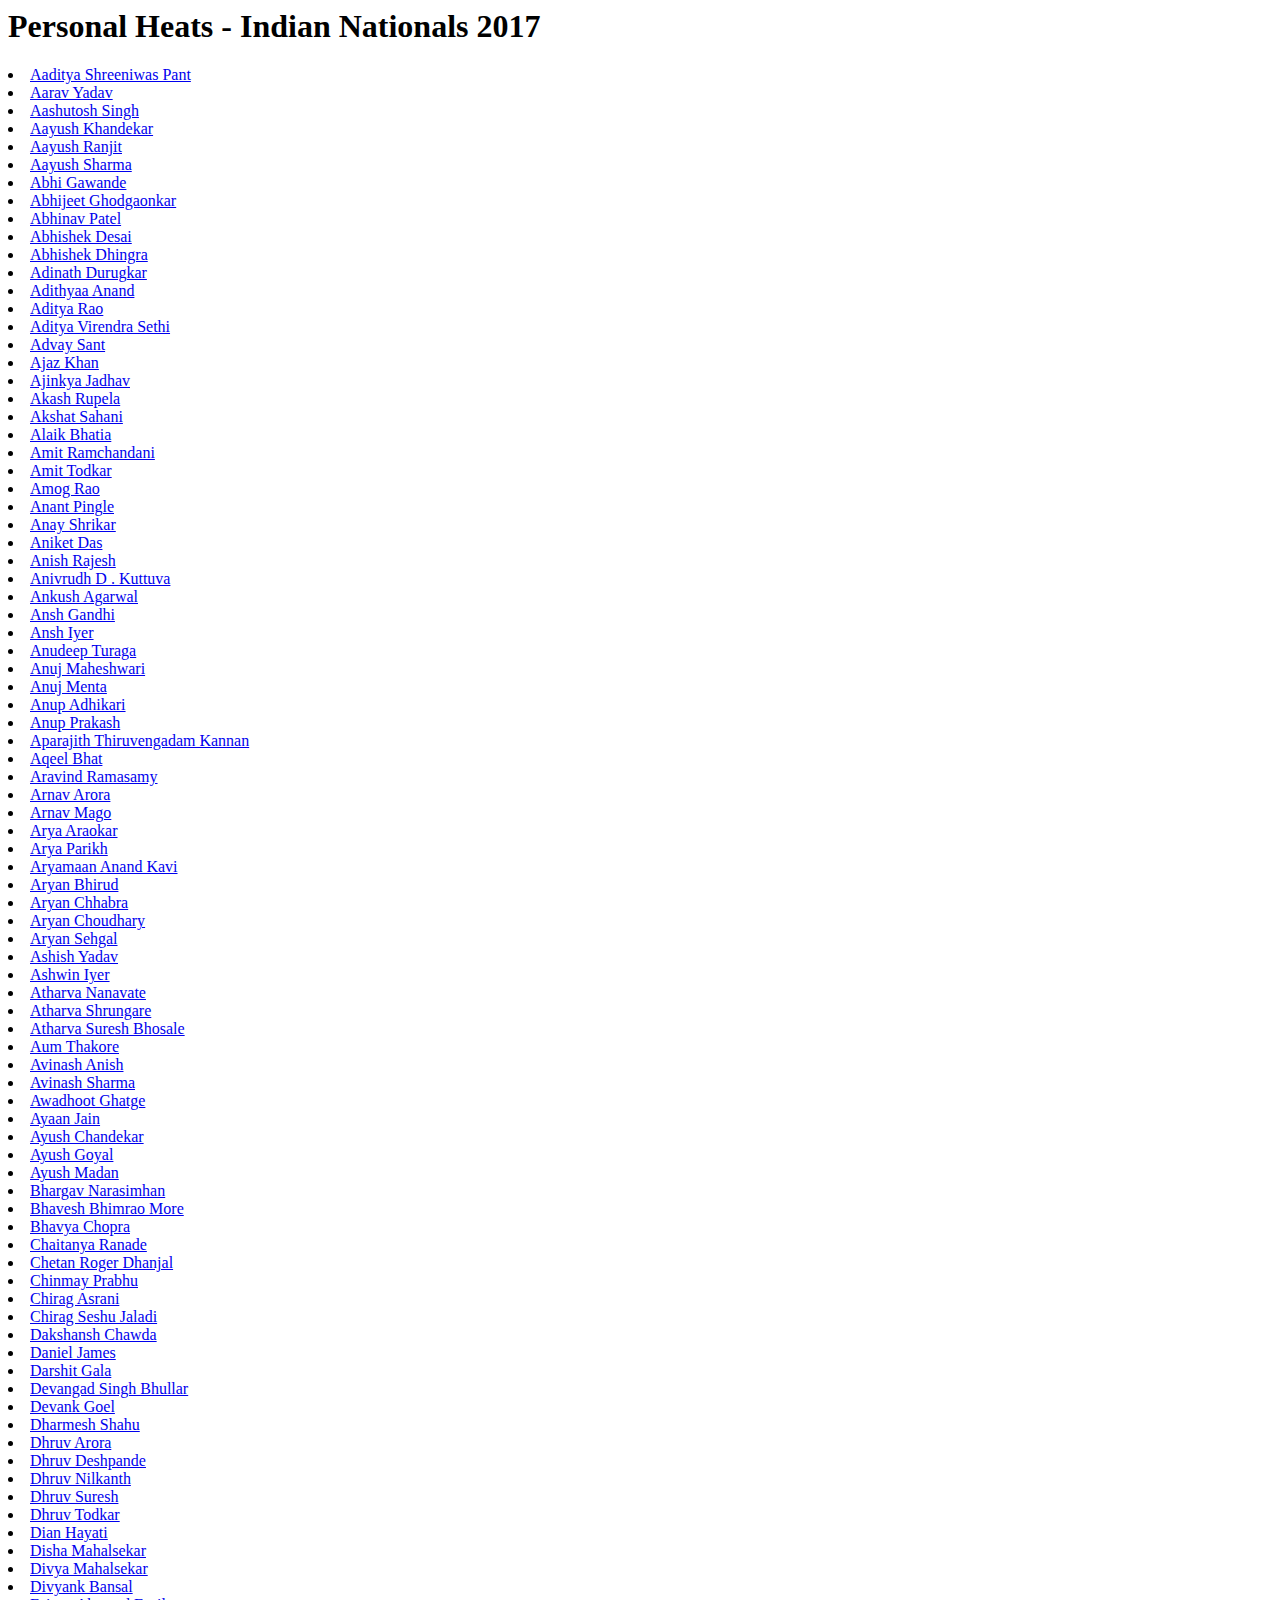
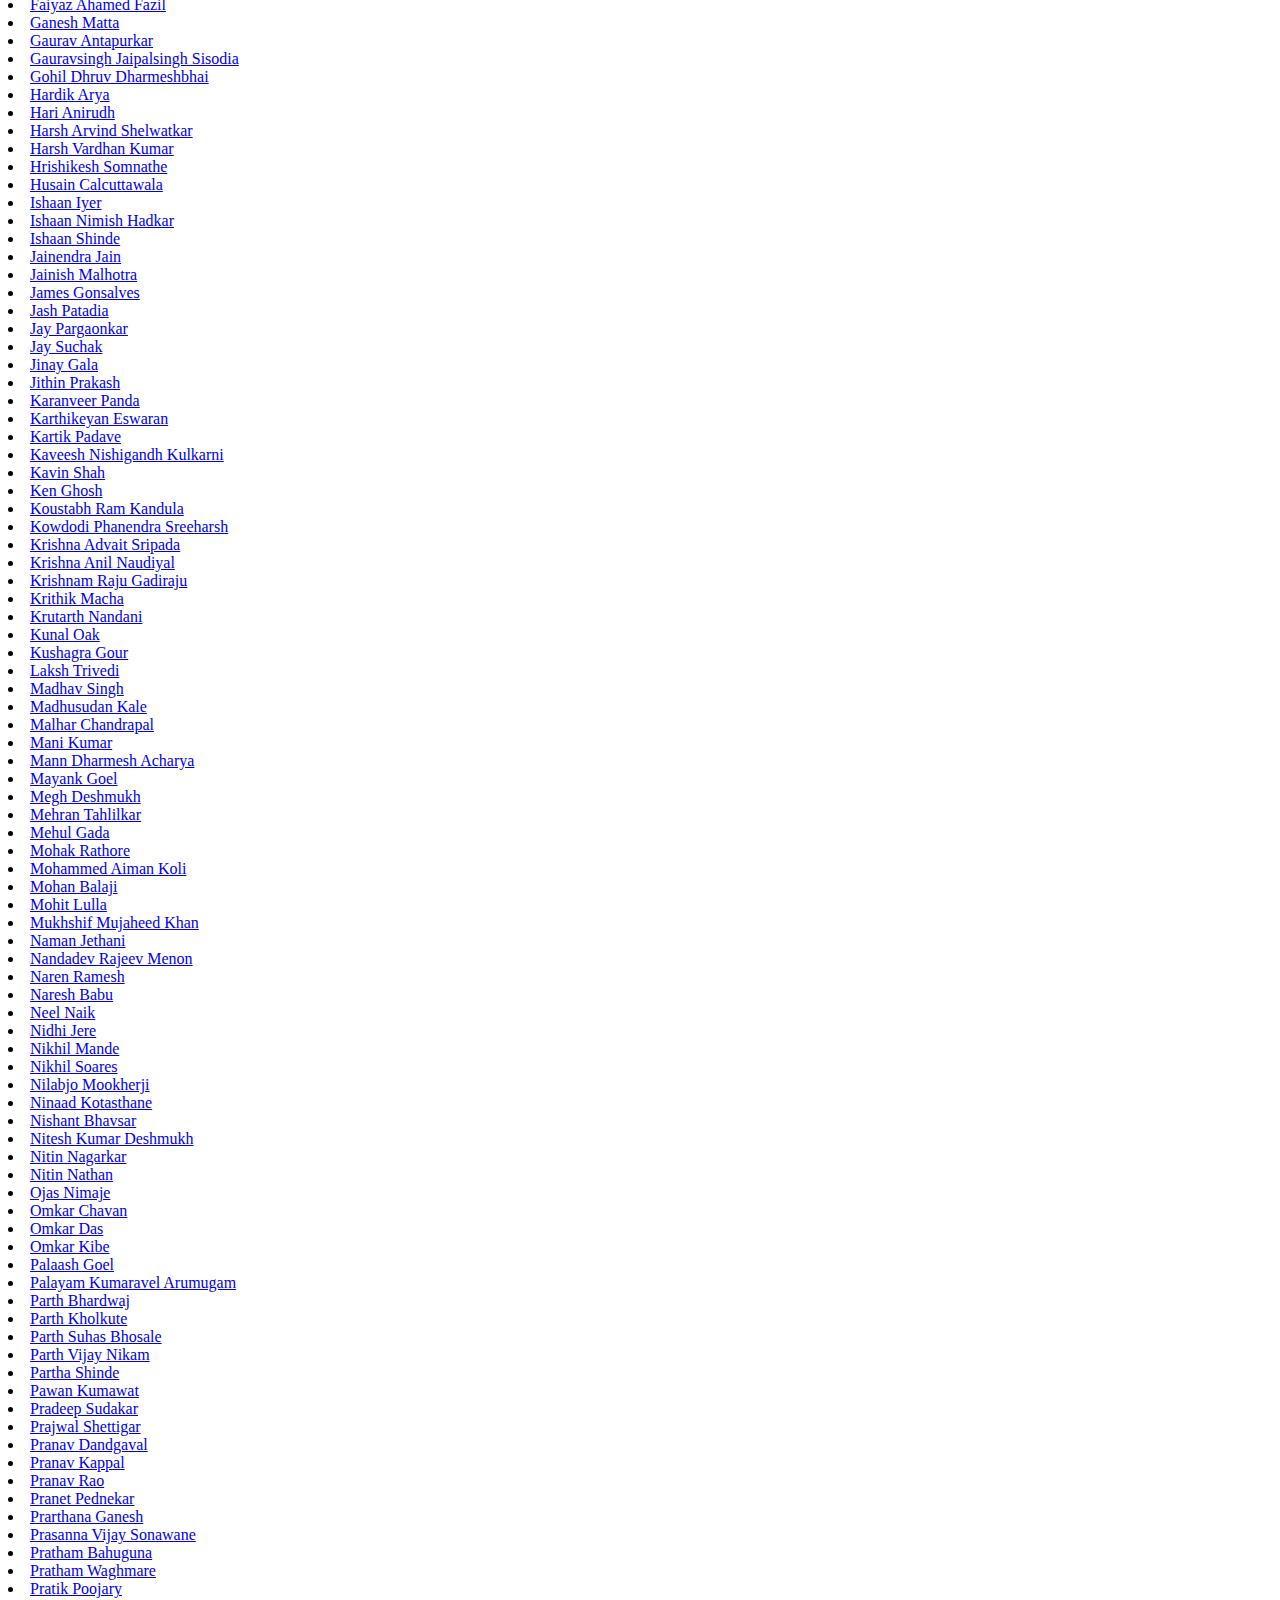
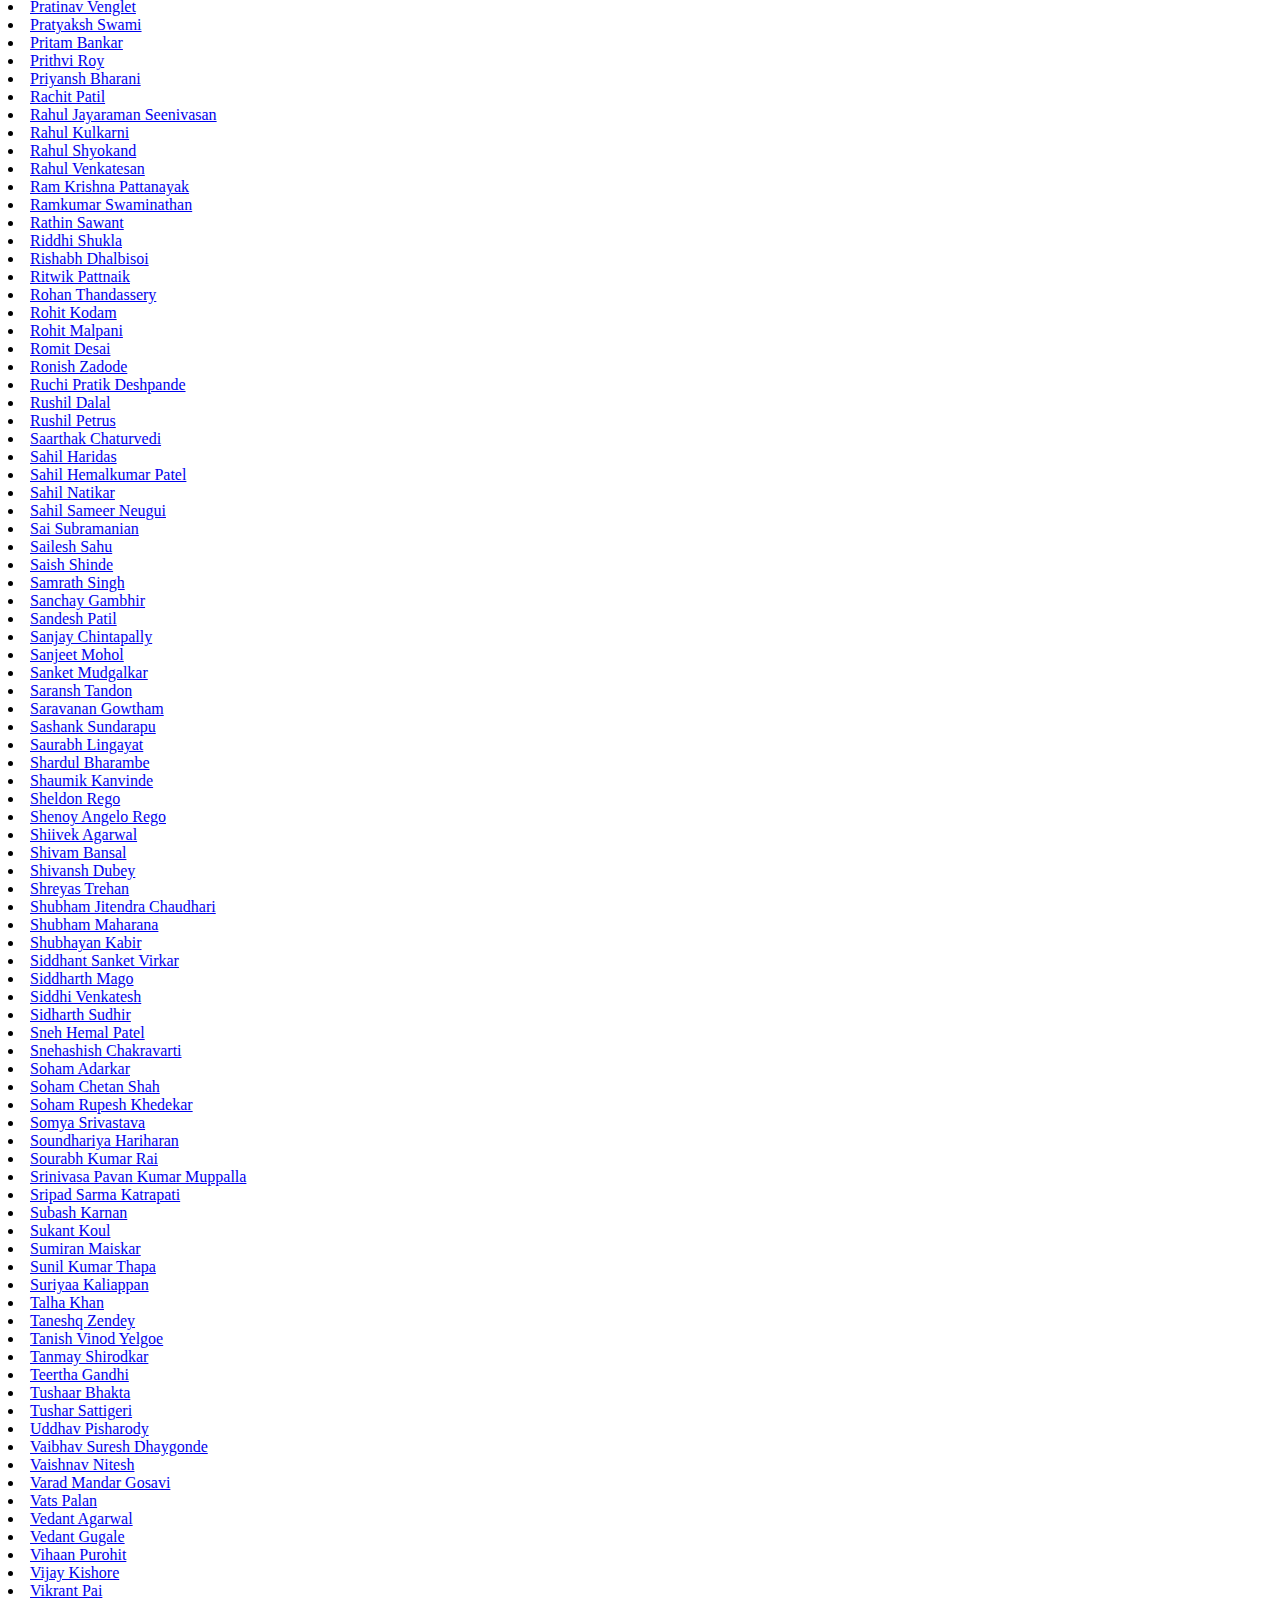
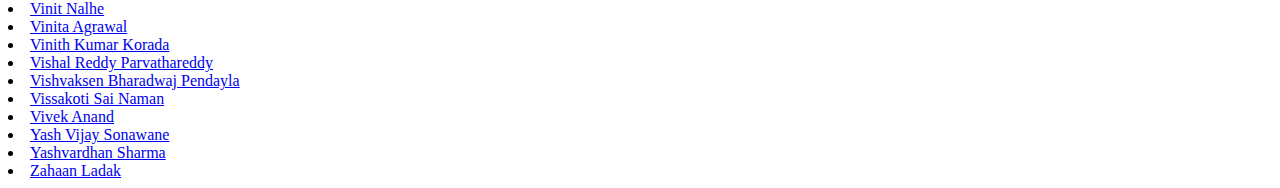
<file: Heats/index.html>
<html> 
	<head> 
	<title="Personal Heats">
	</head>
	<body>
	<h1> Personal Heats - Indian Nationals 2017 </h1>
<li> <a href=AadityaShreeniwasPant.pdf>Aaditya Shreeniwas Pant</li>
<li> <a href=AaravYadav.pdf>Aarav Yadav</li>
<li> <a href=AashutoshSingh.pdf>Aashutosh Singh</li>
<li> <a href=AayushKhandekar.pdf>Aayush Khandekar</li>
<li> <a href=AayushRanjit.pdf>Aayush Ranjit</li>
<li> <a href=AayushSharma.pdf>Aayush Sharma</li>
<li> <a href=AbhiGawande.pdf>Abhi Gawande</li>
<li> <a href=AbhijeetGhodgaonkar.pdf>Abhijeet Ghodgaonkar</li>
<li> <a href=AbhinavPatel.pdf>Abhinav Patel</li>
<li> <a href=AbhishekDesai.pdf>Abhishek Desai</li>
<li> <a href=AbhishekDhingra.pdf>Abhishek Dhingra</li>
<li> <a href=AdinathDurugkar.pdf>Adinath Durugkar</li>
<li> <a href=AdithyaaAnand.pdf>Adithyaa Anand</li>
<li> <a href=AdityaRao.pdf>Aditya Rao</li>
<li> <a href=AdityaVirendraSethi.pdf>Aditya Virendra Sethi</li>
<li> <a href=AdvaySant.pdf>Advay Sant</li>
<li> <a href=AjazKhan.pdf>Ajaz Khan</li>
<li> <a href=AjinkyaJadhav.pdf>Ajinkya Jadhav</li>
<li> <a href=AkashRupela.pdf>Akash Rupela</li>
<li> <a href=AkshatSahani.pdf>Akshat Sahani</li>
<li> <a href=AlaikBhatia.pdf>Alaik Bhatia</li>
<li> <a href=AmitRamchandani.pdf>Amit Ramchandani</li>
<li> <a href=AmitTodkar.pdf>Amit Todkar</li>
<li> <a href=AmogRao.pdf>Amog Rao</li>
<li> <a href=AnantPingle.pdf>Anant Pingle</li>
<li> <a href=AnayShrikar.pdf>Anay Shrikar</li>
<li> <a href=AniketDas.pdf>Aniket Das</li>
<li> <a href=AnishRajesh.pdf>Anish Rajesh</li>
<li> <a href=AnivrudhD.Kuttuva.pdf>Anivrudh D . Kuttuva</li>
<li> <a href=AnkushAgarwal.pdf>Ankush Agarwal</li>
<li> <a href=AnshGandhi.pdf>Ansh Gandhi</li>
<li> <a href=AnshIyer.pdf>Ansh Iyer</li>
<li> <a href=AnudeepTuraga.pdf>Anudeep Turaga</li>
<li> <a href=AnujMaheshwari.pdf>Anuj Maheshwari</li>
<li> <a href=AnujMenta.pdf>Anuj Menta</li>
<li> <a href=AnupAdhikari.pdf>Anup Adhikari</li>
<li> <a href=AnupPrakash.pdf>Anup Prakash</li>
<li> <a href=AparajithThiruvengadamKannan.pdf>Aparajith Thiruvengadam Kannan</li>
<li> <a href=AqeelBhat.pdf>Aqeel Bhat</li>
<li> <a href=AravindRamasamy.pdf>Aravind Ramasamy</li>
<li> <a href=ArnavArora.pdf>Arnav Arora</li>
<li> <a href=ArnavMago.pdf>Arnav Mago</li>
<li> <a href=AryaAraokar.pdf>Arya Araokar</li>
<li> <a href=AryaParikh.pdf>Arya Parikh</li>
<li> <a href=AryamaanAnandKavi.pdf>Aryamaan Anand Kavi</li>
<li> <a href=AryanBhirud.pdf>Aryan Bhirud</li>
<li> <a href=AryanChhabra.pdf>Aryan Chhabra</li>
<li> <a href=AryanChoudhary.pdf>Aryan Choudhary</li>
<li> <a href=AryanSehgal.pdf>Aryan Sehgal</li>
<li> <a href=AshishYadav.pdf>Ashish Yadav</li>
<li> <a href=AshwinIyer.pdf>Ashwin Iyer</li>
<li> <a href=AtharvaNanavate.pdf>Atharva Nanavate</li>
<li> <a href=AtharvaShrungare.pdf>Atharva Shrungare</li>
<li> <a href=AtharvaSureshBhosale.pdf>Atharva Suresh Bhosale</li>
<li> <a href=AumThakore.pdf>Aum Thakore</li>
<li> <a href=AvinashAnish.pdf>Avinash Anish</li>
<li> <a href=AvinashSharma.pdf>Avinash Sharma</li>
<li> <a href=AwadhootGhatge.pdf>Awadhoot Ghatge</li>
<li> <a href=AyaanJain.pdf>Ayaan Jain</li>
<li> <a href=AyushChandekar.pdf>Ayush Chandekar</li>
<li> <a href=AyushGoyal.pdf>Ayush Goyal</li>
<li> <a href=AyushMadan.pdf>Ayush Madan</li>
<li> <a href=BhargavNarasimhan.pdf>Bhargav Narasimhan</li>
<li> <a href=BhaveshBhimraoMore.pdf>Bhavesh Bhimrao More</li>
<li> <a href=BhavyaChopra.pdf>Bhavya Chopra</li>
<li> <a href=ChaitanyaRanade.pdf>Chaitanya Ranade</li>
<li> <a href=ChetanRogerDhanjal.pdf>Chetan Roger Dhanjal</li>
<li> <a href=ChinmayPrabhu.pdf>Chinmay Prabhu</li>
<li> <a href=ChiragAsrani.pdf>Chirag Asrani</li>
<li> <a href=ChiragSeshuJaladi.pdf>Chirag Seshu Jaladi</li>
<li> <a href=DakshanshChawda.pdf>Dakshansh Chawda</li>
<li> <a href=DanielJames.pdf>Daniel James</li>
<li> <a href=DarshitGala.pdf>Darshit Gala</li>
<li> <a href=DevangadSinghBhullar.pdf>Devangad Singh Bhullar</li>
<li> <a href=DevankGoel.pdf>Devank Goel</li>
<li> <a href=DharmeshShahu.pdf>Dharmesh Shahu</li>
<li> <a href=DhruvArora.pdf>Dhruv Arora</li>
<li> <a href=DhruvDeshpande.pdf>Dhruv Deshpande</li>
<li> <a href=DhruvNilkanth.pdf>Dhruv Nilkanth</li>
<li> <a href=DhruvSuresh.pdf>Dhruv Suresh</li>
<li> <a href=DhruvTodkar.pdf>Dhruv Todkar</li>
<li> <a href=DianHayati.pdf>Dian Hayati</li>
<li> <a href=DishaMahalsekar.pdf>Disha Mahalsekar</li>
<li> <a href=DivyaMahalsekar.pdf>Divya Mahalsekar</li>
<li> <a href=DivyankBansal.pdf>Divyank Bansal</li>
<li> <a href=FaiyazAhamedFazil.pdf>Faiyaz Ahamed Fazil</li>
<li> <a href=GaneshMatta.pdf>Ganesh Matta</li>
<li> <a href=GauravAntapurkar.pdf>Gaurav Antapurkar</li>
<li> <a href=GauravsinghJaipalsinghSisodia.pdf>Gauravsingh Jaipalsingh Sisodia</li>
<li> <a href=GohilDhruvDharmeshbhai.pdf>Gohil Dhruv Dharmeshbhai</li>
<li> <a href=HardikArya.pdf>Hardik Arya</li>
<li> <a href=HariAnirudh.pdf>Hari Anirudh</li>
<li> <a href=HarshArvindShelwatkar.pdf>Harsh Arvind Shelwatkar</li>
<li> <a href=HarshVardhanKumar.pdf>Harsh Vardhan Kumar</li>
<li> <a href=HrishikeshSomnathe.pdf>Hrishikesh Somnathe</li>
<li> <a href=HusainCalcuttawala.pdf>Husain Calcuttawala</li>
<li> <a href=IshaanIyer.pdf>Ishaan Iyer</li>
<li> <a href=IshaanNimishHadkar.pdf>Ishaan Nimish Hadkar</li>
<li> <a href=IshaanShinde.pdf>Ishaan Shinde</li>
<li> <a href=JainendraJain.pdf>Jainendra Jain</li>
<li> <a href=JainishMalhotra.pdf>Jainish Malhotra</li>
<li> <a href=JamesGonsalves.pdf>James Gonsalves</li>
<li> <a href=JashPatadia.pdf>Jash Patadia</li>
<li> <a href=JayPargaonkar.pdf>Jay Pargaonkar</li>
<li> <a href=JaySuchak.pdf>Jay Suchak</li>
<li> <a href=JinayGala.pdf>Jinay Gala</li>
<li> <a href=JithinPrakash.pdf>Jithin Prakash</li>
<li> <a href=KaranveerPanda.pdf>Karanveer Panda</li>
<li> <a href=KarthikeyanEswaran.pdf>Karthikeyan Eswaran</li>
<li> <a href=KartikPadave.pdf>Kartik Padave</li>
<li> <a href=KaveeshNishigandhKulkarni.pdf>Kaveesh Nishigandh Kulkarni</li>
<li> <a href=KavinShah.pdf>Kavin Shah</li>
<li> <a href=KenGhosh.pdf>Ken Ghosh</li>
<li> <a href=KoustabhRamKandula.pdf>Koustabh Ram Kandula</li>
<li> <a href=KowdodiPhanendraSreeharsh.pdf>Kowdodi Phanendra Sreeharsh</li>
<li> <a href=KrishnaAdvaitSripada.pdf>Krishna Advait Sripada</li>
<li> <a href=KrishnaAnilNaudiyal.pdf>Krishna Anil Naudiyal</li>
<li> <a href=KrishnamRajuGadiraju.pdf>Krishnam Raju Gadiraju</li>
<li> <a href=KrithikMacha.pdf>Krithik Macha</li>
<li> <a href=KrutarthNandani.pdf>Krutarth Nandani</li>
<li> <a href=KunalOak.pdf>Kunal Oak</li>
<li> <a href=KushagraGour.pdf>Kushagra Gour</li>
<li> <a href=LakshTrivedi.pdf>Laksh Trivedi</li>
<li> <a href=MadhavSingh.pdf>Madhav Singh</li>
<li> <a href=MadhusudanKale.pdf>Madhusudan Kale</li>
<li> <a href=MalharChandrapal.pdf>Malhar Chandrapal</li>
<li> <a href=ManiKumar.pdf>Mani Kumar</li>
<li> <a href=MannDharmeshAcharya.pdf>Mann Dharmesh Acharya</li>
<li> <a href=MayankGoel.pdf>Mayank Goel</li>
<li> <a href=MeghDeshmukh.pdf>Megh Deshmukh</li>
<li> <a href=MehranTahlilkar.pdf>Mehran Tahlilkar</li>
<li> <a href=MehulGada.pdf>Mehul Gada</li>
<li> <a href=MohakRathore.pdf>Mohak Rathore</li>
<li> <a href=MohammedAimanKoli.pdf>Mohammed Aiman Koli</li>
<li> <a href=MohanBalaji.pdf>Mohan Balaji</li>
<li> <a href=MohitLulla.pdf>Mohit Lulla</li>
<li> <a href=MukhshifMujaheedKhan.pdf>Mukhshif Mujaheed Khan</li>
<li> <a href=NamanJethani.pdf>Naman Jethani</li>
<li> <a href=NandadevRajeevMenon.pdf>Nandadev Rajeev Menon</li>
<li> <a href=NarenRamesh.pdf>Naren Ramesh</li>
<li> <a href=NareshBabu.pdf>Naresh Babu</li>
<li> <a href=NeelNaik.pdf>Neel Naik</li>
<li> <a href=NidhiJere.pdf>Nidhi Jere</li>
<li> <a href=NikhilMande.pdf>Nikhil Mande</li>
<li> <a href=NikhilSoares.pdf>Nikhil Soares</li>
<li> <a href=NilabjoMookherji.pdf>Nilabjo Mookherji</li>
<li> <a href=NinaadKotasthane.pdf>Ninaad Kotasthane</li>
<li> <a href=NishantBhavsar.pdf>Nishant Bhavsar</li>
<li> <a href=NiteshKumarDeshmukh.pdf>Nitesh Kumar Deshmukh</li>
<li> <a href=NitinNagarkar.pdf>Nitin Nagarkar</li>
<li> <a href=NitinNathan.pdf>Nitin Nathan</li>
<li> <a href=OjasNimaje.pdf>Ojas Nimaje</li>
<li> <a href=OmkarChavan.pdf>Omkar Chavan</li>
<li> <a href=OmkarDas.pdf>Omkar Das</li>
<li> <a href=OmkarKibe.pdf>Omkar Kibe</li>
<li> <a href=PalaashGoel.pdf>Palaash Goel</li>
<li> <a href=PalayamKumaravelArumugam.pdf>Palayam Kumaravel Arumugam</li>
<li> <a href=ParthBhardwaj.pdf>Parth Bhardwaj</li>
<li> <a href=ParthKholkute.pdf>Parth Kholkute</li>
<li> <a href=ParthSuhasBhosale.pdf>Parth Suhas Bhosale</li>
<li> <a href=ParthVijayNikam.pdf>Parth Vijay Nikam</li>
<li> <a href=ParthaShinde.pdf>Partha Shinde</li>
<li> <a href=PawanKumawat.pdf>Pawan Kumawat</li>
<li> <a href=PradeepSudakar.pdf>Pradeep Sudakar</li>
<li> <a href=PrajwalShettigar.pdf>Prajwal Shettigar</li>
<li> <a href=PranavDandgaval.pdf>Pranav Dandgaval</li>
<li> <a href=PranavKappal.pdf>Pranav Kappal</li>
<li> <a href=PranavRao.pdf>Pranav Rao</li>
<li> <a href=PranetPednekar.pdf>Pranet Pednekar</li>
<li> <a href=PrarthanaGanesh.pdf>Prarthana Ganesh</li>
<li> <a href=PrasannaVijaySonawane.pdf>Prasanna Vijay Sonawane</li>
<li> <a href=PrathamBahuguna.pdf>Pratham Bahuguna</li>
<li> <a href=PrathamWaghmare.pdf>Pratham Waghmare</li>
<li> <a href=PratikPoojary.pdf>Pratik Poojary</li>
<li> <a href=PratinavVenglet.pdf>Pratinav Venglet</li>
<li> <a href=PratyakshSwami.pdf>Pratyaksh Swami</li>
<li> <a href=PritamBankar.pdf>Pritam Bankar</li>
<li> <a href=PrithviRoy.pdf>Prithvi Roy</li>
<li> <a href=PriyanshBharani.pdf>Priyansh Bharani</li>
<li> <a href=RachitPatil.pdf>Rachit Patil</li>
<li> <a href=RahulJayaramanSeenivasan.pdf>Rahul Jayaraman Seenivasan</li>
<li> <a href=RahulKulkarni.pdf>Rahul Kulkarni</li>
<li> <a href=RahulShyokand.pdf>Rahul Shyokand</li>
<li> <a href=RahulVenkatesan.pdf>Rahul Venkatesan</li>
<li> <a href=RamKrishnaPattanayak.pdf>Ram Krishna Pattanayak</li>
<li> <a href=RamkumarSwaminathan.pdf>Ramkumar Swaminathan</li>
<li> <a href=RathinSawant.pdf>Rathin Sawant</li>
<li> <a href=RiddhiShukla.pdf>Riddhi Shukla</li>
<li> <a href=RishabhDhalbisoi.pdf>Rishabh Dhalbisoi</li>
<li> <a href=RitwikPattnaik.pdf>Ritwik Pattnaik</li>
<li> <a href=RohanThandassery.pdf>Rohan Thandassery</li>
<li> <a href=RohitKodam.pdf>Rohit Kodam</li>
<li> <a href=RohitMalpani.pdf>Rohit Malpani</li>
<li> <a href=RomitDesai.pdf>Romit Desai</li>
<li> <a href=RonishZadode.pdf>Ronish Zadode</li>
<li> <a href=RuchiPratikDeshpande.pdf>Ruchi Pratik Deshpande</li>
<li> <a href=RushilDalal.pdf>Rushil Dalal</li>
<li> <a href=RushilPetrus.pdf>Rushil Petrus</li>
<li> <a href=SaarthakChaturvedi.pdf>Saarthak Chaturvedi</li>
<li> <a href=SahilHaridas.pdf>Sahil Haridas</li>
<li> <a href=SahilHemalkumarPatel.pdf>Sahil Hemalkumar Patel</li>
<li> <a href=SahilNatikar.pdf>Sahil Natikar</li>
<li> <a href=SahilSameerNeugui.pdf>Sahil Sameer Neugui</li>
<li> <a href=SaiSubramanian.pdf>Sai Subramanian</li>
<li> <a href=SaileshSahu.pdf>Sailesh Sahu</li>
<li> <a href=SaishShinde.pdf>Saish Shinde</li>
<li> <a href=SamrathSingh.pdf>Samrath Singh</li>
<li> <a href=SanchayGambhir.pdf>Sanchay Gambhir</li>
<li> <a href=SandeshPatil.pdf>Sandesh Patil</li>
<li> <a href=SanjayChintapally.pdf>Sanjay Chintapally</li>
<li> <a href=SanjeetMohol.pdf>Sanjeet Mohol</li>
<li> <a href=SanketMudgalkar.pdf>Sanket Mudgalkar</li>
<li> <a href=SaranshTandon.pdf>Saransh Tandon</li>
<li> <a href=SaravananGowtham.pdf>Saravanan Gowtham</li>
<li> <a href=SashankSundarapu.pdf>Sashank Sundarapu</li>
<li> <a href=SaurabhLingayat.pdf>Saurabh Lingayat</li>
<li> <a href=ShardulBharambe.pdf>Shardul Bharambe</li>
<li> <a href=ShaumikKanvinde.pdf>Shaumik Kanvinde</li>
<li> <a href=SheldonRego.pdf>Sheldon Rego</li>
<li> <a href=ShenoyAngeloRego.pdf>Shenoy Angelo Rego</li>
<li> <a href=ShiivekAgarwal.pdf>Shiivek Agarwal</li>
<li> <a href=ShivamBansal.pdf>Shivam Bansal</li>
<li> <a href=ShivanshDubey.pdf>Shivansh Dubey</li>
<li> <a href=ShreyasTrehan.pdf>Shreyas Trehan</li>
<li> <a href=ShubhamJitendraChaudhari.pdf>Shubham Jitendra Chaudhari</li>
<li> <a href=ShubhamMaharana.pdf>Shubham Maharana</li>
<li> <a href=ShubhayanKabir.pdf>Shubhayan Kabir</li>
<li> <a href=SiddhantSanketVirkar.pdf>Siddhant Sanket Virkar</li>
<li> <a href=SiddharthMago.pdf>Siddharth Mago</li>
<li> <a href=SiddhiVenkatesh.pdf>Siddhi Venkatesh</li>
<li> <a href=SidharthSudhir.pdf>Sidharth Sudhir</li>
<li> <a href=SnehHemalPatel.pdf>Sneh Hemal Patel</li>
<li> <a href=SnehashishChakravarti.pdf>Snehashish Chakravarti</li>
<li> <a href=SohamAdarkar.pdf>Soham Adarkar</li>
<li> <a href=SohamChetanShah.pdf>Soham Chetan Shah</li>
<li> <a href=SohamRupeshKhedekar.pdf>Soham Rupesh Khedekar</li>
<li> <a href=SomyaSrivastava.pdf>Somya Srivastava</li>
<li> <a href=SoundhariyaHariharan.pdf>Soundhariya Hariharan</li>
<li> <a href=SourabhKumarRai.pdf>Sourabh Kumar Rai</li>
<li> <a href=SrinivasaPavanKumarMuppalla.pdf>Srinivasa Pavan Kumar Muppalla</li>
<li> <a href=SripadSarmaKatrapati.pdf>Sripad Sarma Katrapati</li>
<li> <a href=SubashKarnan.pdf>Subash Karnan</li>
<li> <a href=SukantKoul.pdf>Sukant Koul</li>
<li> <a href=SumiranMaiskar.pdf>Sumiran Maiskar</li>
<li> <a href=SunilKumarThapa.pdf>Sunil Kumar Thapa</li>
<li> <a href=SuriyaaKaliappan.pdf>Suriyaa Kaliappan</li>
<li> <a href=TalhaKhan.pdf>Talha Khan</li>
<li> <a href=TaneshqZendey.pdf>Taneshq Zendey</li>
<li> <a href=TanishVinodYelgoe.pdf>Tanish Vinod Yelgoe</li>
<li> <a href=TanmayShirodkar.pdf>Tanmay Shirodkar</li>
<li> <a href=TeerthaGandhi.pdf>Teertha Gandhi</li>
<li> <a href=TushaarBhakta.pdf>Tushaar Bhakta</li>
<li> <a href=TusharSattigeri.pdf>Tushar Sattigeri</li>
<li> <a href=UddhavPisharody.pdf>Uddhav Pisharody</li>
<li> <a href=VaibhavSureshDhaygonde.pdf>Vaibhav Suresh Dhaygonde</li>
<li> <a href=VaishnavNitesh.pdf>Vaishnav Nitesh</li>
<li> <a href=VaradMandarGosavi.pdf>Varad Mandar Gosavi</li>
<li> <a href=VatsPalan.pdf>Vats Palan</li>
<li> <a href=VedantAgarwal.pdf>Vedant Agarwal</li>
<li> <a href=VedantGugale.pdf>Vedant Gugale</li>
<li> <a href=VihaanPurohit.pdf>Vihaan Purohit</li>
<li> <a href=VijayKishore.pdf>Vijay Kishore</li>
<li> <a href=VikrantPai.pdf>Vikrant Pai</li>
<li> <a href=VinitNalhe.pdf>Vinit Nalhe</li>
<li> <a href=VinitaAgrawal.pdf>Vinita Agrawal</li>
<li> <a href=VinithKumarKorada.pdf>Vinith Kumar Korada</li>
<li> <a href=VishalReddyParvathareddy.pdf>Vishal Reddy Parvathareddy</li>
<li> <a href=VishvaksenBharadwajPendayla.pdf>Vishvaksen Bharadwaj Pendayla</li>
<li> <a href=VissakotiSaiNaman.pdf>Vissakoti Sai Naman</li>
<li> <a href=VivekAnand.pdf>Vivek Anand</li>
<li> <a href=YashVijaySonawane.pdf>Yash Vijay Sonawane</li>
<li> <a href=YashvardhanSharma.pdf>Yashvardhan Sharma</li>
<li> <a href=ZahaanLadak.pdf>Zahaan Ladak</li>
</body> </html>
</file>
